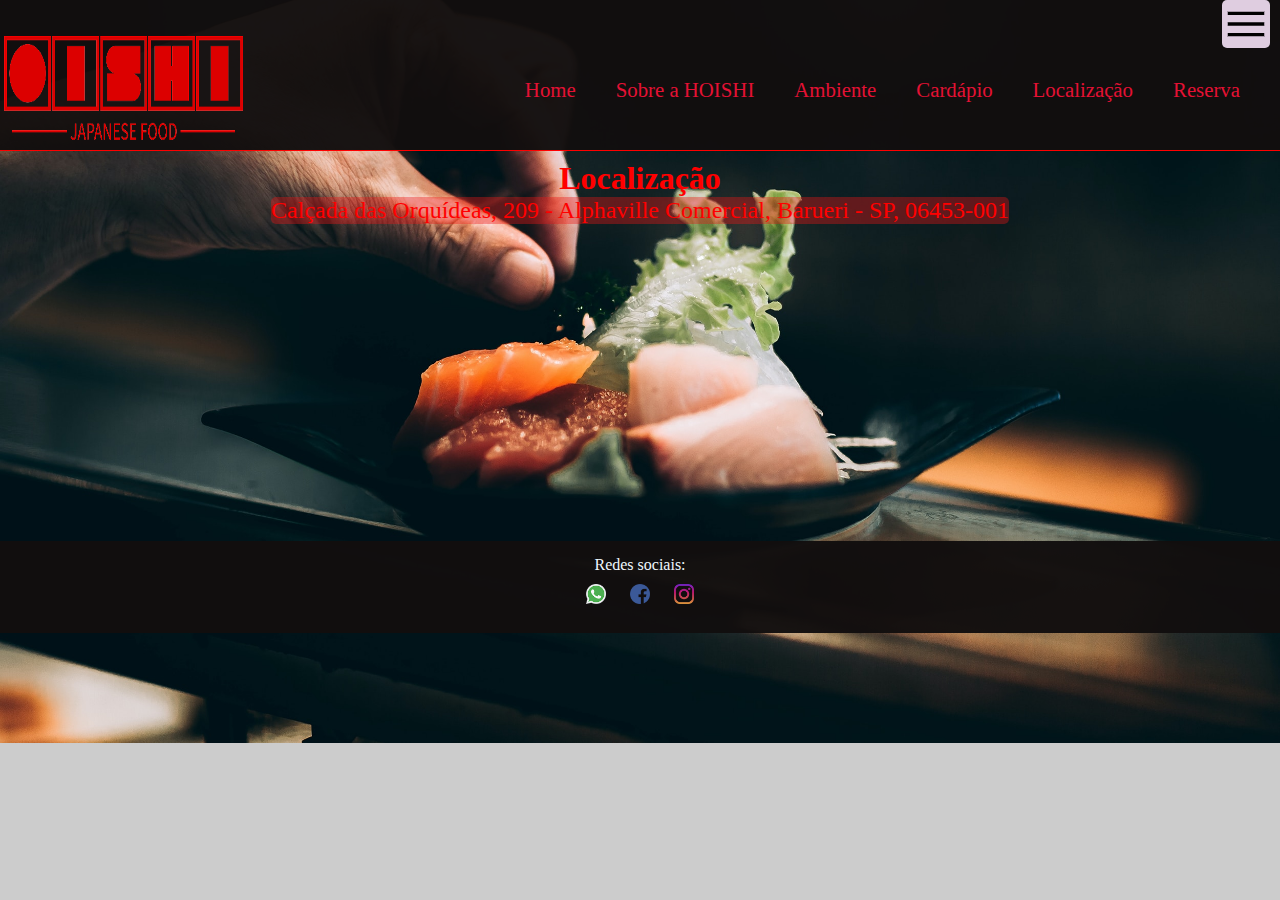
<file: localizacao.html>
<!DOCTYPE html>
<html lang="en">

<head>
    <meta charset="UTF-8">
    <meta http-equiv="X-UA-Compatible" content="IE=edge">
    <meta name="viewport" content="width=device-width, initial-scale=1.0">
    <link rel="stylesheet" href="css/style.css">
    <title>Home page</title>
</head>

<body>
    <img id="bt-hamburguer" src="imagens/bt-menu.png" alt="">
    <img id="bt-fechar" src="imagens/bt-close.png" alt="">
    <header class="head1">
        <img id="logo" src="imagens/logo_oishi.png" alt="">
        <ul>
           <a href="index.html"> <li>Home</li></a>
            <a href="sobre.html">
                <li>Sobre a HOISHI</li>
            </a>
            <a href="ambiente.html">
                <li>Ambiente</li>
            </a>
            <a href="cardapio.html">
                <li>Cardápio</li>
            </a>
            <a href="localizacao.html">
                <li>Localização</li>
            </a>
            <a href="reserva.html">
                <li>Reserva</li>
            </a>




        </ul>
    </header>

    <main id="textofoto">


        <div id="boasvindas">
            <div class="titlewelcome">
                <h1> Localização </h1>
            </div>

            <div class="localizacao">
                <p style="background-color:rgba(236, 22, 22, 0.377) ; margin-bottom:15px; border-radius:5px;">Calçada das Orquídeas, 209 - Alphaville
                    Comercial, Barueri - SP, 06453-001</p>

                <iframe
                    src="https://www.google.com/maps/embed?pb=!1m18!1m12!1m3!1d3658.971722446722!2d-46.85328108255616!3d-23.497528!2m3!1f0!2f0!3f0!3m2!1i1024!2i768!4f13.1!3m3!1m2!1s0x94cf023b0f71666f%3A0x2b2888bb29ff8bbc!2sRestaurante%20Osaka!5e0!3m2!1sen!2sbr!4v1683933907880!5m2!1sen!2sbr"
                    width="600" height="450" style="border:0;" allowfullscreen="" loading="lazy"
                    referrerpolicy="no-referrer-when-downgrade"></iframe>

            </div>


    </main>

    <footer>
        <p>Redes sociais:</p>
        <div>
            <a href="https://web.whatsapp.com/"> <img src="imagens/whatsapp.png" alt=""></a>
            <a href="https://www.facebook.com/"><img src="imagens/face.png" alt=""></a>
            <a href="https://www.instagram.com/"><img src="imagens/instagram.png" alt=""></a>
        </div>
    </footer>




    <script src="js/jquery-3.6.4.min.js"></script>
<script src="js/menu-hamburguer.js"></script>
</body>

</html>
</file>
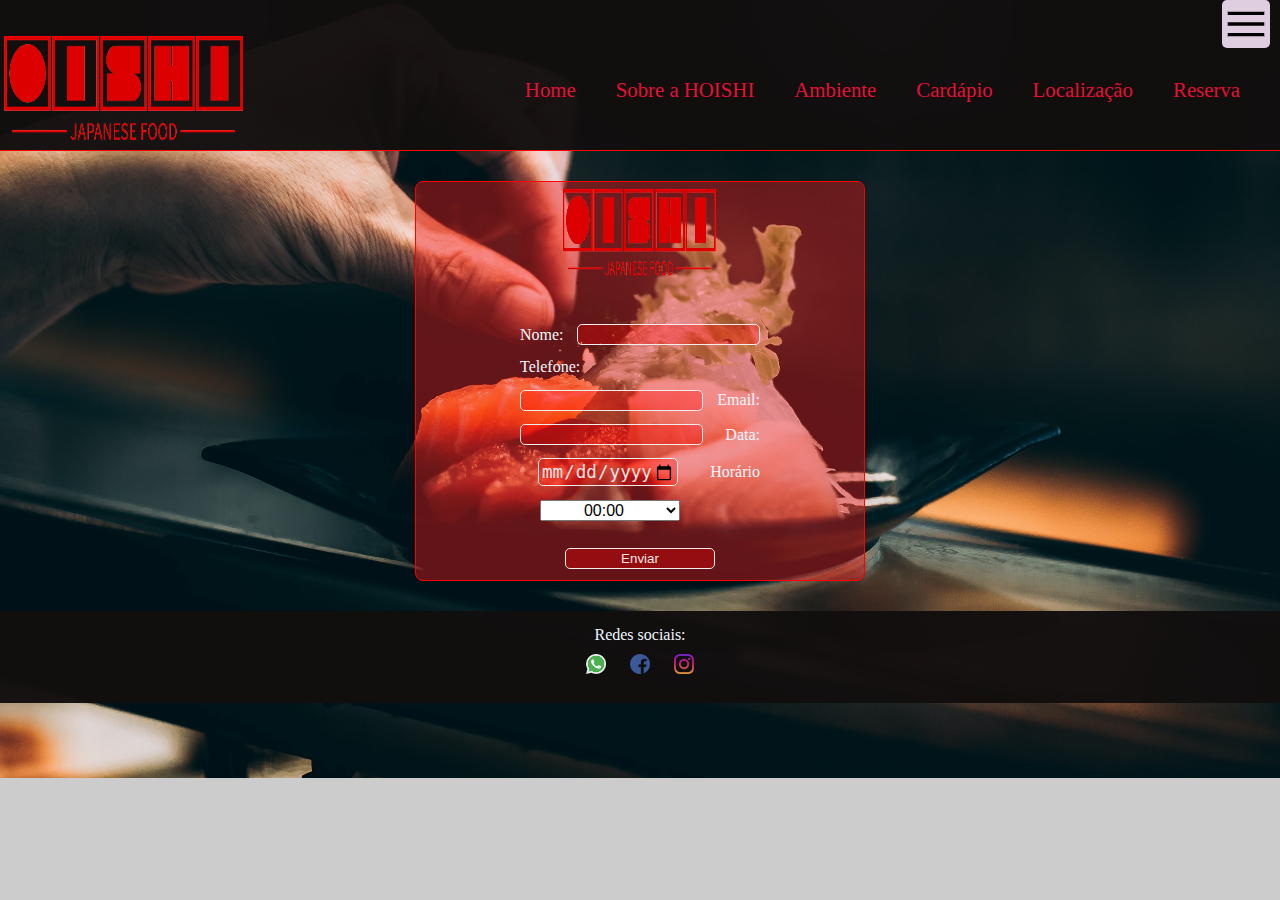
<file: reserva.html>
<!DOCTYPE html>
<html lang="en">

<head>
    <meta charset="UTF-8">
    <meta http-equiv="X-UA-Compatible" content="IE=edge">
    <meta name="viewport" content="width=device-width, initial-scale=1.0">
    <link rel="stylesheet" href="css/style.css">
     <title>Home page</title>
 
</head>

<body>


 


    <img id="bt-hamburguer" src="imagens/bt-menu.png" alt="">
    <img id="bt-fechar" src="imagens/bt-close.png" alt="">
    <header class="head1">
        <img id="logo" src="imagens/logo_oishi.png" alt="">
        <ul>
            <a href="index.html">
                <li>Home</li>
            </a>
            <a href="sobre.html">
                <li>Sobre a HOISHI</li>
            </a>
            <a href="ambiente.html">
                <li>Ambiente</li>
            </a>
            <a href="cardapio.html">
                <li>Cardápio</li>
            </a>
            <a href="localizacao.html">
                <li>Localização</li>
            </a>
            <a href="reserva.html">
                <li>Reserva</li>
            </a>




        </ul>
    </header>

    <main id="textofoto">

        <div id="formulario">

            <div>
                <img id="logoreserva" style="width:160px ; height:100px;" src="imagens/logo_oishi.png" alt="">
            </div>

            <form action="" method="POST">
                <div class="labelinput">
                    <label for="nome">Nome:</label>
                    <input class="distance" type="text" nome="nome">
                    <label for="nome">Telefone:</label>
                    <input class="telefone" type="text" nome="telefone">
                    <label for="nome">Email:</label>
                    <input class="distance" type="text" nome="email">
                    <label for="">Data:</label>
                    <input id="date" type="date" nome="data" value="02/05/2023">
                    <label for="">Horário</label>
                    <select name="horario" id="horario">
                        <option value="">00:00</option>
                        <option value="">12:00</option>
                        <option value="">13:00</option>
                        <option value="">14:00</option>
                        <option value="">15:00</option>
                        <option value="">16:00</option>
                        <option value="">17:00</option>
                        <option value="">18:00</option>
                        <option value="">19:00</option>
                        <option value="">20:00</option>
                        <option value="">21:00</option>
                        <option value="">22:00</option>
                        <option value="">23:00</option>
                    </select>
                </div>
                <input type="submit" value="Enviar" id="enviar">

            </form>

        </div>



    </main>

    <footer>
        <p>Redes sociais:</p>
        <div>
            <a href="https://web.whatsapp.com/"> <img src="imagens/whatsapp.png" alt=""></a>
            <a href="https://www.facebook.com/"><img src="imagens/face.png" alt=""></a>
            <a href="https://www.instagram.com/"><img src="imagens/instagram.png" alt=""></a>
        </div>
    </footer>




    <script src="js/jquery-3.6.4.min.js"></script>
    <script src="js/menu-hamburguer.js"></script>

</body>

</html>
</file>
<file: css/style.css>
* {
    margin: 0;
    padding: 0;
    box-sizing: border-box;

}

ul {
    list-style: none;
    display: flex;
    justify-content: center;
    align-items: center;
    padding: 20px;
}

.head1 {
    display: flex;
    background-color: rgba(17, 14, 14, 0.973);
    display: flex;
    justify-content: space-between;
    color: red;
    font-size: 1.3rem;
    border-bottom: solid 1px red;
    position: relative;
    z-index: 1;

}

li {
    display: flex;
    padding: 20px;
    color: rgb(228, 17, 52);
    margin-top: 30px;

}


#logo {
    width: 250px;
    height: 120px;
    margin-top: 30px;

}

#bt-hamburguer,
#bt-fechar {
    position: absolute;
    right: 10px;
    background-color: rgba(227, 209, 228, 0.979);
    border-radius: 5px;
    cursor: pointer;
    z-index: 2;




}

#bt-fechar {
    display: none;
}

#textofoto {

    display: flex;
    align-items: center;
    justify-content: center;
    text-align: center;

}

.d-block w-100 {
    width: 700px;
    height: 400px;
}

.custom-image {
    max-width: 80%;
    /* Defina a largura máxima desejada para a imagem */
    height: auto;
    /* Mantém a proporção da imagem */
}

body {
    /* background-color: rgba(17, 14, 14, 0.973); */
    color: aliceblue;

    background-image: url(destaque-home.jpg);
    background-size: cover;
    background-position: center;
    background-repeat: no-repeat;
    background-color: rgba(0, 0, 0, 0.2);
    z-index: -2;



}

.sobreimagens {
    display: flex;
}

#boasvindas {

    display: flex;
    flex-direction: column;
    align-items: center;
    height: 350px;
    width: 100vw;
    justify-content: center;
    margin-top: 40px;
}


#boasvindas p {
    /* margin-bottom: 30px; */
    font-size: 1.5rem;
    margin-left: 20px;
    margin-right: 20px;
    text-align: justify;
    color: red;
}




.titlewelcome {
    height: 300px;
    color: red;
}

.fotohome {
    width: 400px;
    height: 400px;
    margin-left: 50px;
    margin-top: 50px;
    margin-bottom: 50px;
    border: solid white 1px;
}

footer {
    background-color: rgba(17, 14, 14, 0.973);
    display: flex;
    padding: 15px;
    display: flex;
    justify-content: center;
    align-items: center;
    text-align: center;
    flex-direction: column;
}


footer img {
    padding: 10px;
    width: 40px;

}

.text {
    text-align: center;
    display: flex;
    height: 500px;
    width: 800px;
    flex-direction: column;
    justify-content: space-between;
    background-color: rgba(235, 11, 11, 0.295);
    margin-bottom: 20px;
    border-radius: 5px;
}

a {
    text-decoration: none;
    color: rgb(214, 75, 168);
}

.fotosdestaque {
    display: flex;
    flex-direction: column;
    justify-content: center;
    align-items: center;
    padding: 40px;
}

.fotosdestaque img {
    padding: 15px;
    border-radius: 10px;
}


.localizacao iframe {
    width: 600px;
    height: 300px;
    border-radius: 5px;
    margin-bottom: 30px;

}

#formulario {
    width: 450px;
    height: 400px;
    background-color: rgba(241, 24, 24, 0.411);
    display: flex;
    flex-direction: column;
    justify-content: center;
    align-items: center;
    text-align: center;
    margin-bottom: 30px;
    margin-top: 30px;
    border-radius: 8px;
    padding: 10px;
    border: solid 1px red;
}


#formulario input {
    border-radius: 5px;
    padding: 2px;
    color: rgb(240, 230, 230);
    background-color: rgba(255, 0, 0, 0.315);
    border: rgb(243, 236, 236) solid 1px ;
}


#formulario form {
    height: 300px;
    margin: 10px;
}


.labelinput {
    display: flex;
    width: 280px;
    flex-wrap: wrap;
    padding: 20px;
    height: 180px;
    justify-content: space-between;
    align-items: center;
    border-radius: 5PX;
    height: 250px;
}


.multiple-items {
    border-radius: 5px;
}

#date {
    /* margin-left: 10px; */
    width: 140px;
    font-size: 1.1rem;
    margin-left: 18px;
}

#enviar {
    background-color: rgb(241, 18, 18);
    color: aliceblue;
    width: 150PX;
}

#horario {
    margin-left: 20px;
}

select {
    width: 140px;
    text-align: center;
    font-size: 1rem;

}


.menu-principal {
    position: relative;
    left: auto;
    top: 15vh;
    width: 100vw;
    height: 85vh;
    background-color: cornflowerblue;

    display: none;
    flex-direction: column;
    justify-content: space-around;
    align-items: center;
}

.menu-principal li {
    list-style: none;
}


@media(min-width:300px) {
    #bt-fechar #bt-hamburguer {
        display: none;
    }

    .menu-principal {
        position: relative;
        left: auto;
        top: auto;
        width: 70vw;
        height: 100%;
        background-color: rgba(221, 225, 231, 0);
        display: flex;
        flex-direction: row;
        justify-content: space-around;
        align-items: center;
    }
}





p,
li,
h1 {
    animation-name: shake;
    animation-duration: 7s;
    animation-iteration-count: infinite;
}

@keyframes shake {
    0% {
        color: rgb(233, 17, 17);
    }

    50% {
        color: rgb(227, 227, 233);
    }

    100% {
        color: rgb(233, 13, 13);
    }
}
</file>
